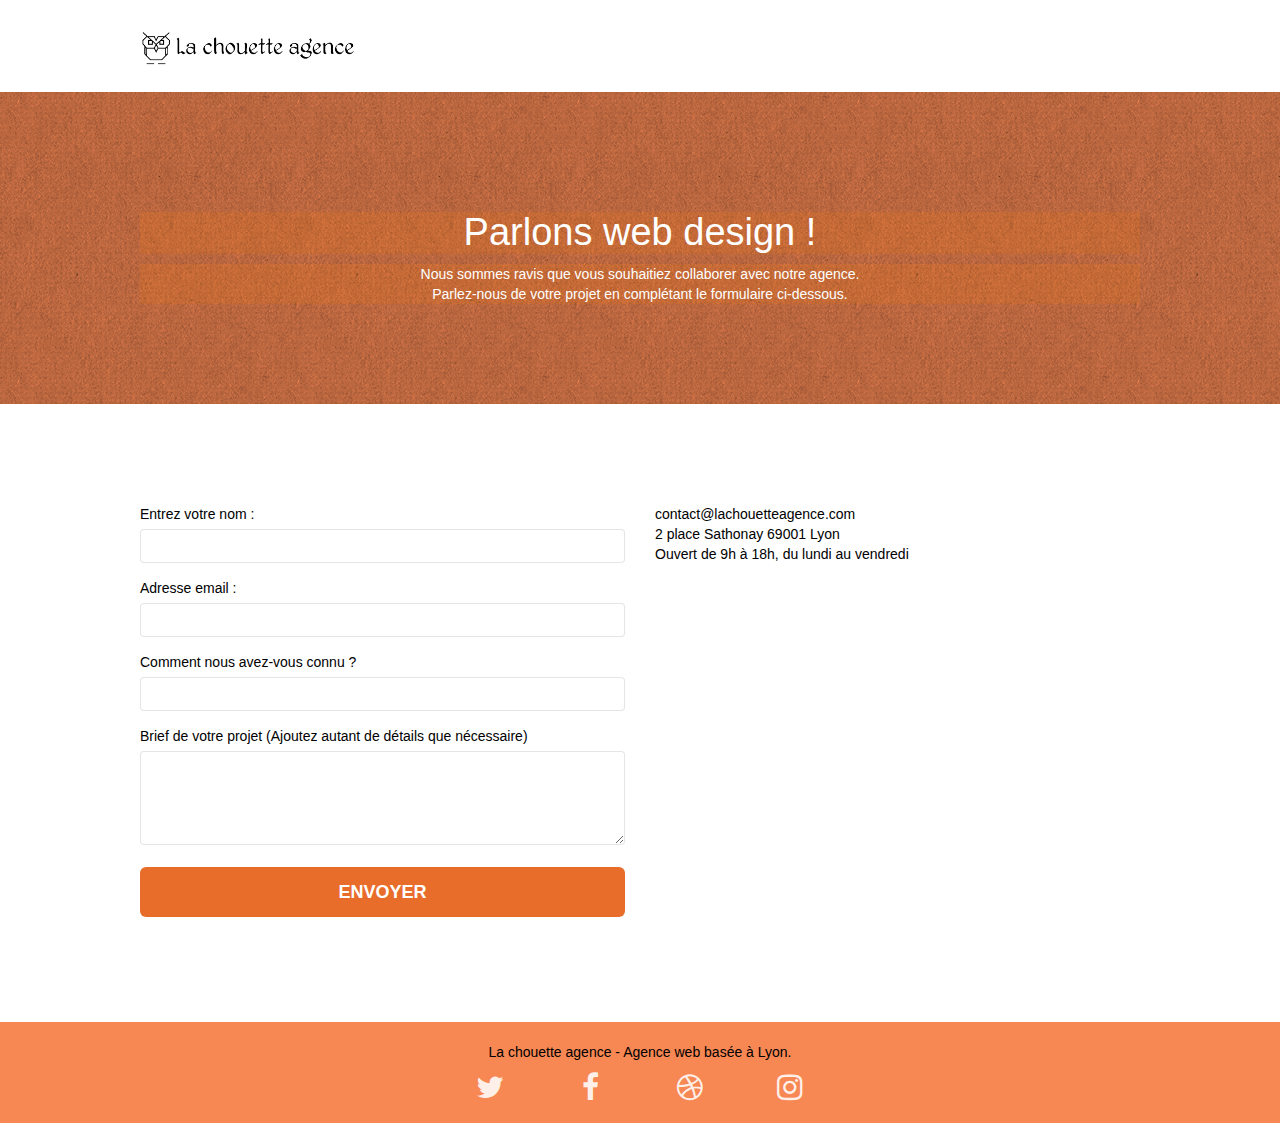
<file: page2.html>
<!DOCTYPE html>
<html lang="fr">
  <head>
    <meta charset="utf-8" />
    <meta
      name="viewport"
      content="width=device-width, initial-scale=1.0, viewport-fit=cover"
    />
    <link rel="next" href="https://la-chouette-agence.com/" />
    <link rel="shortcut icon" type="image/x-icon" href="favicon.ico" />

    <link rel="stylesheet" type="text/css" href="css/bootstrap.css" />
    <link rel="stylesheet" href="style.css" />
    <link rel="stylesheet" type="text/css" href="./css/font-awesome.css" />
    <link rel="stylesheet" type="text/css" href="./css/et-line.css" />

    <script src="./js/jquery-2.1.0.js"></script>
    <script src="./js/bootstrap.js"></script>
    <script src="./js/blocs.js"></script>
    <script src="./js/jquery.touchSwipe.js" defer></script>
    <script src="./js/gmaps.js"></script>
    <title>Contact - La Chouette agence</title>

    <!-- Analytics -->

    <!-- Analytics END -->
  </head>
  <body>
    <!-- Principal conteneur -->
    <main>
      <div class="page-container">
        <!-- bloc-0 -->
        <header>
          <div class="bloc bgc-white l-bloc" id="bloc-0">
            <div class="container bloc-sm">
              <nav class="navbar row">
                <div class="navbar-header">
                  <a
                    aria-label="retour accueil"
                    class="navbar-brand"
                    href="index.html"
                    ><img
                      src="img/la-chouette-agence.png"
                      alt="logo de la chouette agence"
                      height="40"
                  /></a>
                  <button
                    id="nav-toggle"
                    type="button"
                    class="ui-navbar-toggle navbar-toggle"
                    data-toggle="collapse"
                    data-target=".navbar-1"
                  >
                    <span class="sr-only">Toggle navigation</span
                    ><span class="icon-bar"></span><span class="icon-bar"></span
                    ><span class="icon-bar"></span>
                  </button>
                </div>
              </nav>
            </div>
          </div>
        </header>
        <!-- bloc-0 END -->

        <!-- bloc-6 -->
        <section>
          <div
            class="bloc bg-dots-bg bg-repeat bgc-atomic-tangerine d-bloc bloc-bg-texture texture-paper"
            id="bloc-6"
          >
            <div class="container bloc-lg">
              <div class="row">
                <div class="col-sm-12">
                  <div class="bg-accessible">
                    <h1
                      aria-label=" Parlons web design !"
                      tabindex="0"
                      class="text-center hero-bloc-text tc-white"
                    >
                      Parlons web design !
                    </h1>
                  </div>
                  <div class="bg-accessible">
                    <p
                      aria-label=" Nous sommes ravis que vous souhaitiez collaborer avec notre
                        agence. Parlez-nous de votre projet en complétant le formulaire
                        ci-dessous."
                      tabindex="0"
                      class="text-center mg-lg tc-white tight-width-whitespace"
                    >
                      Nous sommes ravis que vous souhaitiez collaborer avec
                      notre agence.<br />
                      Parlez-nous de votre projet en complétant le formulaire
                      ci-dessous.
                    </p>
                  </div>
                </div>
              </div>
            </div>
          </div>
        </section>
        <!-- bloc-6 END -->

        <!-- bloc-7 -->
        <section>
          <div class="bloc bgc-white l-bloc" id="bloc-7">
            <div class="container bloc-lg">
              <div class="row">
                <div class="col-sm-6">
                  <form
                    id="form_1"
                    novalidate
                    success-msg="Your message has been sent."
                    fail-msg="Sorry it seems that our mail server is not responding, Sorry for the inconvenience!"
                  >
                    <div class="form-group">
                      <label for="name">Entrez votre nom :</label>
                      <input id="name" class="form-control" required />
                    </div>
                    <div class="form-group">
                      <label for="email"> Adresse email :</label>
                      <input
                        id="email"
                        class="form-control"
                        type="email"
                        required
                      />
                    </div>
                    <div class="form-group">
                      <label for="text"> Comment nous avez-vous connu ? </label>
                      <input id="text" class="form-control" required />
                    </div>
                    <div class="form-group">
                      <label for="message">
                        Brief de votre projet (Ajoutez autant de détails que
                        nécessaire)<br /> </label
                      ><textarea
                        id="message"
                        class="form-control"
                        rows="4"
                        cols="50"
                        required
                      ></textarea>
                    </div>
                    <button
                      class="bloc-button btn btn-lg btn-block cta-hero btn-atomic-tangerine"
                      type="submit"
                    >
                      Envoyer
                    </button>
                  </form>
                </div>
                <div class="col-sm-6">
                  <p
                    aria-label=" contact@lachouetteagence.com.
                    2 place Sathonay 69001
                    Lyon.
                    Ouvert de 9h à 18h, du lundi au vendredi"
                    tabindex="0"
                  >
                    contact@lachouetteagence.com<br />2 place Sathonay 69001
                    Lyon<br />Ouvert de 9h à 18h, du lundi au vendredi<br />
                  </p>
                </div>
              </div>
            </div>
          </div>
        </section>
        <!-- bloc-7 END -->

        <!-- Footer - bloc-8 -->
        <footer>
          <div class="bloc bgc-atomic-tangerine d-bloc" id="bloc-8">
            <div class="container bloc-sm">
              <div class="row">
                <div class="col-sm-12">
                  <p
                    aria-label=" La chouette agence - Agence web basée à Lyon."
                    tabindex="0"
                    class="text-center black"
                  >
                    La chouette agence - Agence web basée à Lyon.<br />
                  </p>
                  <div class="row row-no-gutters social">
                    <div class="col-sm-3">
                      <div class="text-center">
                        <a
                          aria-label="twiter.com"
                          class="social"
                          href="https://twitter.com/"
                          ><span class="fa fa-twitter icon-md"></span
                        ></a>
                      </div>
                    </div>
                    <div class="col-sm-3">
                      <div class="text-center">
                        <a
                          aria-label="facebook.com"
                          class="social"
                          href="https://facebook.com/"
                          ><span class="fa fa-facebook icon-md"></span
                        ></a>
                      </div>
                    </div>
                    <div class="col-sm-3">
                      <div class="text-center">
                        <a
                          aria-label="dribbble.com"
                          class="social"
                          href="https://dribbble.com/"
                          ><span class="fa fa-dribbble icon-md"></span
                        ></a>
                      </div>
                    </div>
                    <div class="col-sm-3">
                      <div class="text-center">
                        <a
                          aria-label="instagram.com"
                          class="social"
                          href="https://instagram.com/"
                          ><span class="fa fa-instagram icon-md"></span
                        ></a>
                      </div>
                    </div>
                  </div>
                </div>
              </div>
            </div>
          </div>
          <!-- ScrollToTop Button -->
          <a
            aria-label="Retour haut de page"
            tabindex="0"
            class="bloc-button btn btn-d scrollToTop"
            onclick="scrollToTarget('1')"
            ><span class="fa fa-chevron-up"></span
          ></a>
          <!-- ScrollToTop Button END-->
        </footer>
        <!-- Footer - bloc-8 END -->
      </div>
    </main>
    <!-- Principal conteneur END -->
  </body>
</html>
</file>
<file: style.css>
body {
  margin: 0;
  padding: 0;
  background: #fff;
  overflow-x: hidden;
  -webkit-font-smoothing: antialiased;
  -moz-osx-font-smoothing: grayscale;
}
a,
button {
  transition: all 0.3s ease-in-out;
}
button.aria-label {
  background-color: transparent;
  border: none;
}

a:hover {
  text-decoration: none;
  cursor: pointer;
}

.bloc {
  width: 100%;
  clear: both;
  background: 50% 50% no-repeat;
  padding: 0 50px;
  -webkit-background-size: cover;
  -moz-background-size: cover;
  -o-background-size: cover;
  background-size: cover;
  position: relative;
}

.bloc .container {
  padding-left: 0;
  padding-right: 0;
}

.bloc-lg {
  padding: 100px 50px;
}

.bloc-md {
  padding: 50px;
}

.bloc-sm {
  padding: 20px 50px;
}

.bg-center,
.bg-l-edge,
.bg-r-edge,
.bg-t-edge,
.bg-b-edge,
.bg-tl-edge,
.bg-bl-edge,
.bg-tr-edge,
.bg-br-edge,
.bg-repeat {
  -webkit-background-size: auto !important;
  -moz-background-size: auto !important;
  -o-background-size: auto !important;
  background-size: auto !important;
}

.bg-repeat {
  background: repeat;
}

.bg-t-edge {
  background: top no-repeat;
}

.bloc-bg-texture::before {
  content: "";
  background-size: 2px 2px;
  position: absolute;
  top: 0;
  bottom: 0;
  left: 0;
  right: 0;
}

.texture-paper::before {
  background: url("img/texture-paper.png");
  background-size: 280px 280px;
}

.b-parallax {
  background-attachment: fixed;
}

.d-bloc {
  color: rgb(7, 7, 7);
}

.d-bloc button:hover {
  color: rgba(255, 255, 255, 0.9);
}

.d-bloc .icon-round,
.d-bloc .icon-square,
.d-bloc .icon-rounded,
.d-bloc .icon-semi-rounded-a,
.d-bloc .icon-semi-rounded-b {
  border-color: rgba(255, 255, 255, 0.9);
}

.d-bloc .divider-h span {
  border-color: rgba(255, 255, 255, 0.2);
}

.d-bloc .a-btn,
.d-bloc .navbar a,
.d-bloc .navbar-brand,
.d-bloc a .icon-sm,
.d-bloc a .icon-md,
.d-bloc a .icon-lg,
.d-bloc a .icon-xl,
.d-bloc h1 a,
.d-bloc h2 a,
.d-bloc h3 a,
.d-bloc h4 a,
.d-bloc h5 a,
.d-bloc h6 a,
.d-bloc p a {
  color: rgba(255, 255, 255, 0.877);
}

.d-bloc .a-btn:hover,
.d-bloc .navbar a:hover,
.d-bloc .navbar-brand:hover,
.d-bloc a:hover .icon-sm,
.d-bloc a:hover .icon-md,
.d-bloc a:hover .icon-lg,
.d-bloc a:hover .icon-xl,
.d-bloc h1 a:hover,
.d-bloc h2 a:hover,
.d-bloc h3 a:hover,
.d-bloc h4 a:hover,
.d-bloc h5 a:hover,
.d-bloc h6 a:hover,
.d-bloc p a:hover {
  color: rgba(255, 255, 255, 1);
}

.d-bloc .navbar-toggle .icon-bar {
  background: rgba(255, 255, 255, 1);
}

.d-bloc .btn-wire,
.d-bloc .btn-wire:hover {
  color: rgba(255, 255, 255, 1);
  border-color: rgba(255, 255, 255, 1);
}

.d-bloc .panel {
  color: rgba(0, 0, 0, 0.5);
}

.d-bloc .panel button:hover {
  color: rgba(0, 0, 0, 0.7);
}

.d-bloc .panel icon {
  border-color: rgba(0, 0, 0, 0.7);
}

.d-bloc .panel .divider-h span {
  border-color: rgba(0, 0, 0, 0.1);
}

.d-bloc .panel .a-btn {
  color: rgba(0, 0, 0, 0.6);
}

.d-bloc .panel .a-btn:hover {
  color: rgba(0, 0, 0, 1);
}

.d-bloc .panel .btn-wire,
.d-bloc .panel .btn-wire:hover {
  color: rgba(0, 0, 0, 0.7);
  border-color: rgba(0, 0, 0, 0.3);
}

.d-bloc .panel,
.l-bloc {
  color: rgba(0, 0, 0, 0.5);
}

.d-bloc .panel button:hover,
.l-bloc button:hover {
  color: rgba(0, 0, 0, 0.7);
}

.l-bloc .icon-round,
.l-bloc .icon-square,
.l-bloc .icon-rounded,
.l-bloc .icon-semi-rounded-a,
.l-bloc .icon-semi-rounded-b {
  border-color: rgba(0, 0, 0, 0.7);
}

.d-bloc .panel .divider-h span,
.l-bloc .divider-h span {
  border-color: rgba(0, 0, 0, 0.1);
}

.d-bloc .panel .a-btn,
.l-bloc .a-btn,
.l-bloc .navbar a,
.l-bloc .navbar-brand,
.l-bloc a .icon-sm,
.l-bloc a .icon-md,
.l-bloc a .icon-lg,
.l-bloc a .icon-xl,
.l-bloc h1 a,
.l-bloc h2 a,
.l-bloc h3 a,
.l-bloc h4 a,
.l-bloc h5 a,
.l-bloc h6 a,
.l-bloc p a {
  color: rgba(0, 0, 0, 0.6);
}

.d-bloc .panel .a-btn:hover,
.l-bloc .a-btn:hover,
.l-bloc .navbar a:hover,
.l-bloc .navbar-brand:hover,
.l-bloc a:hover .icon-sm,
.l-bloc a:hover .icon-md,
.l-bloc a:hover .icon-lg,
.l-bloc a:hover .icon-xl,
.l-bloc h1 a:hover,
.l-bloc h2 a:hover,
.l-bloc h3 a:hover,
.l-bloc h4 a:hover,
.l-bloc h5 a:hover,
.l-bloc h6 a:hover,
.l-bloc p a:hover {
  color: rgba(0, 0, 0, 1);
}

.l-bloc .navbar-toggle .icon-bar {
  color: rgba(0, 0, 0, 0.6);
}

.d-bloc .panel .btn-wire,
.d-bloc .panel .btn-wire:hover,
.l-bloc .btn-wire,
.l-bloc .btn-wire:hover {
  color: rgba(0, 0, 0, 0.7);
  border-color: rgba(0, 0, 0, 0.3);
}

.voffset {
  margin-top: 30px;
}

.voffset-lg {
  margin-top: 80px;
}

.row-no-gutters {
  margin-right: 0;
  margin-left: 0;
}
.bg-accessible {
  background-color:rgba(253, 127, 10, 0.158);
}

.row.row-no-gutters > [class^="col-"],
.row.row-no-gutters > [class*=" col-"] {
  padding-right: 0;
  padding-left: 0;
}

#bloc-1-hero h1 {
  font-size: 32px;
}

.navbar {
  margin-bottom: 0;
  z-index: 1;
}

.navbar-brand {
  height: auto;
  padding: 3px 15px;
  font-size: 25px;
  font-weight: normal;
  font-weight: 600;
  line-height: 44px;
}

.navbar-brand img {
  max-height: 200px;
  margin: 0 5px 0 0;
  display: inline;
}

.navbar-brand img[src$="svg"] {
  min-width: 100px;
}

.nav-center .navbar-brand img {
  margin: 0;
}

.navbar .nav {
  padding-top: 2px;
  margin-right: -16px;
  float: right;
  z-index: 1;
}

.nav > li {
  float: left;
  margin-top: 4px;
  font-size: 16px;
}

.navbar-nav .open .dropdown-menu > li > a {
  text-align: inherit;
}

.nav > li a:hover,
.nav > li a:focus {
  background: transparent;
}

.navbar-toggle {
  margin: 10px 10px 0 0;
  border: 0px;
}

.navbar-toggle:hover {
  background: transparent !important;
}

.navbar-toggle .icon-bar {
  background-color: rgba(0, 0, 0, 0.5);
  width: 26px;
}

.nav-invert .navbar .nav {
  float: left;
}

.nav-invert .navbar-header,
.nav-invert .navbar-brand {
  float: right;
  position: relative;
  z-index: 2;
}

@media (min-width: 768px) {
  .site-navigation {
    position: absolute;
    top: 50%;
    right: 20px;
    transform: translate(0, -50%);
    -webkit-transform: translateY(-50%);
  }
  .nav > li .dropdown-menu a,
  .nav > li .dropdown-menu a:hover {
    color: #484848;
  }
  .nav-invert .site-navigation {
    left: 0;
    right: 0;
  }
  .nav-center {
    text-align: center;
  }
  .nav-center .navbar-header {
    width: 100%;
  }
  .nav-center .navbar-header,
  .nav-center .navbar-brand,
  .nav-center .nav > li {
    float: none;
    display: inline-block;
  }
  .nav-center .site-navigation {
    position: relative;
    width: 100%;
    right: 0;
    margin-right: 0px;
    margin-top: 20px;
  }
  .nav-center.mini-nav .navbar-toggle {
    float: none;
    margin: 10px auto 0;
  }
}

.nav > li > .dropdown a {
  background: none !important;
  display: block;
  padding: 14px 15px;
}

nav .caret {
  margin: 0 5px;
}

.dropdown-menu .dropdown-menu {
  top: -8px;
  left: 100%;
}

.dropdown-menu .dropmenu-flow-right {
  top: 100%;
  left: 0;
  margin-left: -1px;
  border-top-left-radius: 0;
  border-top-right-radius: 0;
}

.dropdown-menu .dropdown span {
  border: 4px solid black;
  border-top-color: transparent;
  border-right-color: transparent;
  border-bottom-color: transparent;
  margin: 6px -5px 0 0 !important;
  float: right;
}

.mg-md {
  margin-top: 10px;
  margin-bottom: 20px;
}

.mg-lg {
  margin-top: 10px;
  margin-bottom: 40px;
}

.btn {
  margin: 0 5px 5px 0;
}

.btn.pull-right {
  margin: 0 0 5px 5px;
}

.btn-d,
.btn-d:hover,
.btn-d:focus {
  color: #fff;
  background: rgba(0, 0, 0, 0.3);
}

.btn-rd {
  border-radius: 40px;
}

.btn-clean {
  border: 1px solid rgba(0, 0, 0, 0.08);
  border-bottom-color: rgba(0, 0, 0, 0.1);
  text-shadow: 0 1px 0 rgba(0, 0, 1, 0.1);
  box-shadow: 0 1px 3px rgba(0, 0, 1, 0.25),
    inset 0 1px 0 0 rgba(255, 255, 255, 0.15);
}

.icon-md {
  font-size: 30px !important;
}

.icon-lg {
  font-size: 60px !important;
}

.sm-shadow {
  text-shadow: 0 1px 2px rgba(0, 0, 0, 0.3);
}

.panel-sq,
.panel-sq .panel-heading,
.panel-sq .panel-footer {
  border-radius: 0;
}

.panel-rd {
  border-radius: 30px;
}

.panel-rd .panel-heading {
  border-radius: 29px 29px 0 0;
}

.panel-rd .panel-footer {
  border-radius: 0 0 29px 29px;
}

.form-control {
  border-color: rgba(0, 0, 0, 0.1);
  box-shadow: none;
}

.scrollToTop {
  width: 40px;
  height: 40px;
  position: fixed;
  bottom: 20px;
  right: 20px;
  opacity: 0;
  z-index: 500;
  transition: all 0.3s ease-in-out;
}

.scrollToTop span {
  margin-top: 6px;
}

.showScrollTop {
  font-size: 14px;
  opacity: 1;
}

a[data-lightbox] {
  position: relative;
  display: block;
  text-align: center;
}

a[data-lightbox]:hover::before {
  content: "+";
  font-family: "HelveticaNeue-Light", "Helvetica Neue Light", "Helvetica Neue",
    Helvetica, Arial;
  font-size: 32px;
  width: 50px;
  height: 50px;
  margin-left: -25px;
  border-radius: 50%;
  background: rgba(0, 0, 0, 0.6);
  color: #fff;
  font-weight: 100;
  z-index: 1;
  position: absolute;
  top: 50%;
  transform: translateY(-50%);
  -webkit-transform: translateY(-50%);
}

a[data-lightbox]:hover img {
  opacity: 0.6;
  -webkit-animation-fill-mode: none;
  animation-fill-mode: none;
}

#lightbox-modal {
  display: flex;
  align-items: center;
}

#lightbox-modal .modal-dialog {
  width: 90%;
  max-width: 900px;
  margin: 0 auto 0;
}

#lightbox-modal .modal-dialog img {
  max-height: 90vh;
  margin: 0 auto;
}

.lightbox-caption {
  padding: 20px;
  color: #fff;
  background: rgba(0, 0, 0, 0.5);
  position: absolute;
  left: 15px;
  right: 15px;
  bottom: 5px;
}

.close-lightbox {
  color: #fff;
  font-size: 30px;
  position: absolute;
  top: 20px;
  right: 20px;
  z-index: 20;
  background: rgba(0, 0, 0, 0.5);
  border: none;
  line-height: 30px;
  padding: 0 9px 5px;
  opacity: 0.3;
}

.close-lightbox:hover,
.next-lightbox:hover,
.prev-lightbox:hover {
  opacity: 1;
  color: #fff;
}

.next-lightbox,
.prev-lightbox {
  font-size: 20px;
  color: rgba(255, 255, 255, 0.9);
  background: rgba(0, 0, 0, 0.5);
  transition: all 0.2s ease-in-out;
  position: absolute;
  top: 45%;
  z-index: 1;
  opacity: 0.4;
}

.next-lightbox {
  padding: 6px 8px 1px 13px;
  right: 25px;
}

.prev-lightbox {
  padding: 6px 13px 1px 10px;
  left: 25px;
}

.snapshot-lb .modal-body {
  padding-bottom: 45px;
}

.snapshot-lb .lightbox-caption {
  padding: 0;
  color: rgba(0, 0, 0, 0.5);
  background: none;
}

h1,
h2,
h3,
h4,
h5,
h6,
p,
label,
.btn,
a {
  font-family: "helvetica";
  font-weight: 400;
  color: #000000 !important;
}

.container {
  max-width: 1000px;
}

.hero-bloc-text {
  font-size: 38px;
}

.hero-bloc-text-sub {
  font-size: 36px;
}

.statement-bloc-text {
  line-height: 26px;
  font-style: italic;
  font-size: 20px;
  text-align: center;
  font-weight: lighter;
  max-width: 520px;
  margin: auto auto auto auto;
}

p {
  font-size: 14px;
}

.tight-width-whitespace {
  max-width: 600px;
  margin: auto auto auto auto;
}

.h1 {
  font-size: 20px;
  font-family: "Open Sans";
}

.cta-hero {
  margin-top: 22px;
  color: #ffffff !important;
  text-transform: uppercase;
  padding: 12px 28px 12px 28px;
  font-size: 18px;
  font-weight: 700;
}

.social {
  max-width: 400px;
  margin: auto auto auto auto;
}

h2 {
  font-size: 22px;
  line-height: 1.4em;
}

h3 {
  font-size: 15px;
  text-transform: uppercase;
  font-weight: 700;
  color: #333333 !important;
}

.med-width-whitespace {
  max-width: 800px;
  margin: auto auto auto auto;
  box-shadow: 0px 0px 0px #000000;
}

h1 {
  color: #333333 !important;
}

h4 {
  color: #333333 !important;
}

.icons {
  margin-bottom: 14px;
  margin-top: 24px;
}

.white {
  color: #ffffff !important;
}
.black {
  color: #000000 !important;
}
#text {
  color: #000000;
}

.portfolio-thumb {
  margin-bottom: 24px;
}

.portfolio-row {
  margin-bottom: 44px;
  margin-top: 50px;
}

.avatar {
  box-shadow: 0px 4px 9px rgba(0, 0, 0, 0.3);
}

.black-background {
  background-color: rgba(165, 147, 99, 0.7);
  padding: 40px 40px 40px 40px;
}

.bold-link {
  font-weight: 900;
  text-decoration: underline !important;
}

.bgc-white {
  background-color: #ffffff;
}

.bgc-dark-slate-blue {
  background-color: #364577;
}

.bgc-atomic-tangerine {
  background-color: #f78854;
}

.tc-white {
  color: #ffffff !important;
}

.btn-atomic-tangerine {
  background: #e96b27fb;
  color: #ffffff !important;
}

.btn-atomic-tangerine:hover {
  background: #c27956 !important;
  color: #ffffff !important;
}

.ltc-white {
  color: #ffffff !important;
}

.ltc-white:hover {
  color: #cccccc !important;
}

.ltc-atomic-tangerine {
  color: #f3976c !important;
}

.ltc-atomic-tangerine:hover {
  color: #c27956 !important;
}

.icon-dark-slate-blue {
  color: #364577 !important;
  border-color: #364577 !important;
}

.bg-dots-bg {
  background-image: url("img/dots-bg.png");
}

.bg-lines-h2-bg {
  background-image: url("img/lines-h2-bg.png");
}

.bg-banniere {
  background-image: url("img/la-chouette-agence-banniere.jpg");
}

.bg-presentation {
  background-image: url("img/image-de-presentation.bmp");
}

@media (max-width: 1024px) {
  .bloc {
    padding-left: 20px;
    padding-right: 20px;
  }
  .bloc.full-width-bloc,
  .bloc-tile-2.full-width-bloc .container,
  .bloc-tile-3.full-width-bloc .container,
  .bloc-tile-4.full-width-bloc .container {
    padding-left: 0;
    padding-right: 0;
  }
}

@media (max-width: 992px) and (min-width: 768px) {
  .navbar .nav {
    max-width: 80%;
  }
  .nav-center.navbar .nav {
    max-width: 100%;
  }
}

@media only screen and (min-device-width: 768px) and (max-device-width: 1024px) and (orientation: landscape) {
  .b-parallax {
    background-attachment: scroll;
  }
}

@media only screen and (min-device-width: 1024px) and (max-device-width: 1366px) and (-webkit-min-device-pixel-ratio: 1.5) {
  .b-parallax {
    background-attachment: scroll;
  }
}

@media (max-width: 991px) {
  .container {
    width: 100%;
  }
  .b-parallax {
    background-attachment: scroll;
  }
  .page-container,
  #hero-bloc {
    overflow-x: hidden;
    position: relative;
  }
  .bloc {
    padding-left: constant(safe-area-inset-left);
    padding-right: constant(safe-area-inset-right);
  }
  .bloc-group,
  .bloc-group .bloc {
    display: block;
    width: 100%;
  }
  .bloc-fill-screen .fill-bloc-top-edge,
  .bloc-fill-screen .fill-bloc-bottom-edge {
    padding: 0 20px;
    padding-left: constant(safe-area-inset-left);
    padding-right: constant(safe-area-inset-right);
  }
}

@media (max-width: 767px) {
  .page-container {
    overflow-x: hidden;
    position: relative;
  }
  h1,
  h2,
  h3,
  h4,
  h5,
  h6,
  p,
  #disqus_thread {
    padding-left: 10px !important;
    padding-right: 10px !important;
  }
  .b-parallax {
    background-attachment: scroll;
  }
  .navbar .nav {
    padding-top: 0;
    border-top: 1px solid rgba(0, 0, 0, 0.2);
    float: none !important;
  }
  .navbar.row {
    margin-left: 0;
    margin-right: 0;
  }
  .site-navigation {
    position: inherit;
    transform: none;
    -webkit-transform: none;
    -ms-transform: none;
  }
  .nav > li {
    margin-top: 0;
    border-bottom: 1px solid rgba(0, 0, 0, 0.1);
    background: rgba(0, 0, 0, 0.05);
    text-align: left;
    padding-left: 15px;
    width: 100%;
  }
  .nav > li:hover {
    background: rgba(0, 0, 0, 0.08);
  }
  .dropdown .dropdown a .caret {
    float: none;
    margin: 5px 0 0 10px !important;
    border: 4px solid black;
    border-bottom-color: transparent;
    border-right-color: transparent;
    border-left-color: transparent;
  }
  #hero-bloc .navbar .nav {
    background: rgba(0, 0, 0, 0.8);
  }
  #hero-bloc .navbar .nav a {
    color: rgba(255, 255, 255, 0.6);
  }
  .hero {
    padding: 50px 0;
  }
  .hero-nav {
    left: -1px;
    right: -1px;
  }
  .navbar-collapse {
    padding: 0;
    overflow-x: hidden;
    -webkit-box-shadow: none;
    box-shadow: none;
  }
  .navbar-brand img {
    max-height: 40px;
    width: auto;
  }
  .nav-invert .navbar-header {
    float: none;
    width: 100%;
  }
  .nav-invert .navbar-toggle {
    float: left;
    margin-left: 10px;
  }
  .bloc {
    padding-left: 0;
    padding-right: 0;
  }
  .bloc-xxl,
  .bloc-xl,
  .bloc-lg {
    padding: 40px 0;
  }
  .bloc-sm,
  .bloc-md {
    padding-left: 0;
    padding-right: 0;
  }
  .bloc-tile-2 .container,
  .bloc-tile-3 .container,
  .bloc-tile-4 .container,
  .bloc-fill-screen .fill-bloc-top-edge,
  .bloc-fill-screen .fill-bloc-bottom-edge {
    padding-left: 0;
    padding-right: 0;
  }
  .a-block {
    padding: 0 10px;
  }
  .btn-dwn {
    display: none;
  }
  .voffset {
    margin-top: 5px;
  }
  .voffset-md {
    margin-top: 20px;
  }
  .voffset-lg {
    margin-top: 30px;
  }
  form {
    padding: 5px;
  }
  .close-lightbox {
    display: inline-block;
  }
  .blocsapp-device-iphone5 {
    background-size: 216px 425px;
    padding-top: 60px;
    width: 216px;
    height: 425px;
  }
  .blocsapp-device-iphone5 img {
    width: 180px;
    height: 320px;
  }
}

@media (max-width: 400px) {
  .bloc {
    padding-left: 0;
    padding-right: 0;
  }
}

@media (max-width: 767px) {
  .bloc-mob-center-text {
    text-align: center;
  }
}
</file>
<file: css/et-line.css>
@font-face {
    font-family: et-line;
    src: url(../fonts/et-line.eot);
    src: url(../fonts/et-line.eot?#iefix) format('embedded-opentype'), url(../fonts/et-line.woff) format('woff'), url(../fonts/et-line.ttf) format('truetype'), url(../fonts/et-line.svg#et-line) format('svg');
    font-weight: 400;
    font-style: normal
}

.et-icon-adjustments,
.et-icon-alarmclock,
.et-icon-anchor,
.et-icon-aperture,
.et-icon-attachment,
.et-icon-bargraph,
.et-icon-basket,
.et-icon-beaker,
.et-icon-bike,
.et-icon-book-open,
.et-icon-briefcase,
.et-icon-browser,
.et-icon-calendar,
.et-icon-camera,
.et-icon-caution,
.et-icon-chat,
.et-icon-circle-compass,
.et-icon-clipboard,
.et-icon-clock,
.et-icon-cloud,
.et-icon-compass,
.et-icon-desktop,
.et-icon-dial,
.et-icon-document,
.et-icon-documents,
.et-icon-download,
.et-icon-dribbble,
.et-icon-edit,
.et-icon-envelope,
.et-icon-expand,
.et-icon-facebook,
.et-icon-flag,
.et-icon-focus,
.et-icon-gears,
.et-icon-genius,
.et-icon-gift,
.et-icon-global,
.et-icon-globe,
.et-icon-googleplus,
.et-icon-grid,
.et-icon-happy,
.et-icon-hazardous,
.et-icon-heart,
.et-icon-hotairballoon,
.et-icon-hourglass,
.et-icon-key,
.et-icon-laptop,
.et-icon-layers,
.et-icon-lifesaver,
.et-icon-lightbulb,
.et-icon-linegraph,
.et-icon-linkedin,
.et-icon-lock,
.et-icon-magnifying-glass,
.et-icon-map,
.et-icon-map-pin,
.et-icon-megaphone,
.et-icon-mic,
.et-icon-mobile,
.et-icon-newspaper,
.et-icon-notebook,
.et-icon-paintbrush,
.et-icon-paperclip,
.et-icon-pencil,
.et-icon-phone,
.et-icon-picture,
.et-icon-pictures,
.et-icon-piechart,
.et-icon-presentation,
.et-icon-pricetags,
.et-icon-printer,
.et-icon-profile-female,
.et-icon-profile-male,
.et-icon-puzzle,
.et-icon-quote,
.et-icon-recycle,
.et-icon-refresh,
.et-icon-ribbon,
.et-icon-rss,
.et-icon-sad,
.et-icon-scissors,
.et-icon-scope,
.et-icon-search,
.et-icon-shield,
.et-icon-speedometer,
.et-icon-strategy,
.et-icon-streetsign,
.et-icon-tablet,
.et-icon-target,
.et-icon-telescope,
.et-icon-toolbox,
.et-icon-tools,
.et-icon-tools-2,
.et-icon-trophy,
.et-icon-tumblr,
.et-icon-twitter,
.et-icon-upload,
.et-icon-video,
.et-icon-wallet,
.et-icon-wine {
    font-family: et-line;
    speak: none;
    font-style: normal;
    font-weight: 400;
    font-variant: normal;
    text-transform: none;
    line-height: 1;
    -webkit-font-smoothing: antialiased;
    -moz-osx-font-smoothing: grayscale;
    display: inline-block
}

.et-icon-mobile:before {
    content: "\e000"
}

.et-icon-laptop:before {
    content: "\e001"
}

.et-icon-desktop:before {
    content: "\e002"
}

.et-icon-tablet:before {
    content: "\e003"
}

.et-icon-phone:before {
    content: "\e004"
}

.et-icon-document:before {
    content: "\e005"
}

.et-icon-documents:before {
    content: "\e006"
}

.et-icon-search:before {
    content: "\e007"
}

.et-icon-clipboard:before {
    content: "\e008"
}

.et-icon-newspaper:before {
    content: "\e009"
}

.et-icon-notebook:before {
    content: "\e00a"
}

.et-icon-book-open:before {
    content: "\e00b"
}

.et-icon-browser:before {
    content: "\e00c"
}

.et-icon-calendar:before {
    content: "\e00d"
}

.et-icon-presentation:before {
    content: "\e00e"
}

.et-icon-picture:before {
    content: "\e00f"
}

.et-icon-pictures:before {
    content: "\e010"
}

.et-icon-video:before {
    content: "\e011"
}

.et-icon-camera:before {
    content: "\e012"
}

.et-icon-printer:before {
    content: "\e013"
}

.et-icon-toolbox:before {
    content: "\e014"
}

.et-icon-briefcase:before {
    content: "\e015"
}

.et-icon-wallet:before {
    content: "\e016"
}

.et-icon-gift:before {
    content: "\e017"
}

.et-icon-bargraph:before {
    content: "\e018"
}

.et-icon-grid:before {
    content: "\e019"
}

.et-icon-expand:before {
    content: "\e01a"
}

.et-icon-focus:before {
    content: "\e01b"
}

.et-icon-edit:before {
    content: "\e01c"
}

.et-icon-adjustments:before {
    content: "\e01d"
}

.et-icon-ribbon:before {
    content: "\e01e"
}

.et-icon-hourglass:before {
    content: "\e01f"
}

.et-icon-lock:before {
    content: "\e020"
}

.et-icon-megaphone:before {
    content: "\e021"
}

.et-icon-shield:before {
    content: "\e022"
}

.et-icon-trophy:before {
    content: "\e023"
}

.et-icon-flag:before {
    content: "\e024"
}

.et-icon-map:before {
    content: "\e025"
}

.et-icon-puzzle:before {
    content: "\e026"
}

.et-icon-basket:before {
    content: "\e027"
}

.et-icon-envelope:before {
    content: "\e028"
}

.et-icon-streetsign:before {
    content: "\e029"
}

.et-icon-telescope:before {
    content: "\e02a"
}

.et-icon-gears:before {
    content: "\e02b"
}

.et-icon-key:before {
    content: "\e02c"
}

.et-icon-paperclip:before {
    content: "\e02d"
}

.et-icon-attachment:before {
    content: "\e02e"
}

.et-icon-pricetags:before {
    content: "\e02f"
}

.et-icon-lightbulb:before {
    content: "\e030"
}

.et-icon-layers:before {
    content: "\e031"
}

.et-icon-pencil:before {
    content: "\e032"
}

.et-icon-tools:before {
    content: "\e033"
}

.et-icon-tools-2:before {
    content: "\e034"
}

.et-icon-scissors:before {
    content: "\e035"
}

.et-icon-paintbrush:before {
    content: "\e036"
}

.et-icon-magnifying-glass:before {
    content: "\e037"
}

.et-icon-circle-compass:before {
    content: "\e038"
}

.et-icon-linegraph:before {
    content: "\e039"
}

.et-icon-mic:before {
    content: "\e03a"
}

.et-icon-strategy:before {
    content: "\e03b"
}

.et-icon-beaker:before {
    content: "\e03c"
}

.et-icon-caution:before {
    content: "\e03d"
}

.et-icon-recycle:before {
    content: "\e03e"
}

.et-icon-anchor:before {
    content: "\e03f"
}

.et-icon-profile-male:before {
    content: "\e040"
}

.et-icon-profile-female:before {
    content: "\e041"
}

.et-icon-bike:before {
    content: "\e042"
}

.et-icon-wine:before {
    content: "\e043"
}

.et-icon-hotairballoon:before {
    content: "\e044"
}

.et-icon-globe:before {
    content: "\e045"
}

.et-icon-genius:before {
    content: "\e046"
}

.et-icon-map-pin:before {
    content: "\e047"
}

.et-icon-dial:before {
    content: "\e048"
}

.et-icon-chat:before {
    content: "\e049"
}

.et-icon-heart:before {
    content: "\e04a"
}

.et-icon-cloud:before {
    content: "\e04b"
}

.et-icon-upload:before {
    content: "\e04c"
}

.et-icon-download:before {
    content: "\e04d"
}

.et-icon-target:before {
    content: "\e04e"
}

.et-icon-hazardous:before {
    content: "\e04f"
}

.et-icon-piechart:before {
    content: "\e050"
}

.et-icon-speedometer:before {
    content: "\e051"
}

.et-icon-global:before {
    content: "\e052"
}

.et-icon-compass:before {
    content: "\e053"
}

.et-icon-lifesaver:before {
    content: "\e054"
}

.et-icon-clock:before {
    content: "\e055"
}

.et-icon-aperture:before {
    content: "\e056"
}

.et-icon-quote:before {
    content: "\e057"
}

.et-icon-scope:before {
    content: "\e058"
}

.et-icon-alarmclock:before {
    content: "\e059"
}

.et-icon-refresh:before {
    content: "\e05a"
}

.et-icon-happy:before {
    content: "\e05b"
}

.et-icon-sad:before {
    content: "\e05c"
}

.et-icon-facebook:before {
    content: "\e05d"
}

.et-icon-twitter:before {
    content: "\e05e"
}

.et-icon-googleplus:before {
    content: "\e05f"
}

.et-icon-rss:before {
    content: "\e060"
}

.et-icon-tumblr:before {
    content: "\e061"
}

.et-icon-linkedin:before {
    content: "\e062"
}

.et-icon-dribbble:before {
    content: "\e063"
}
</file>
